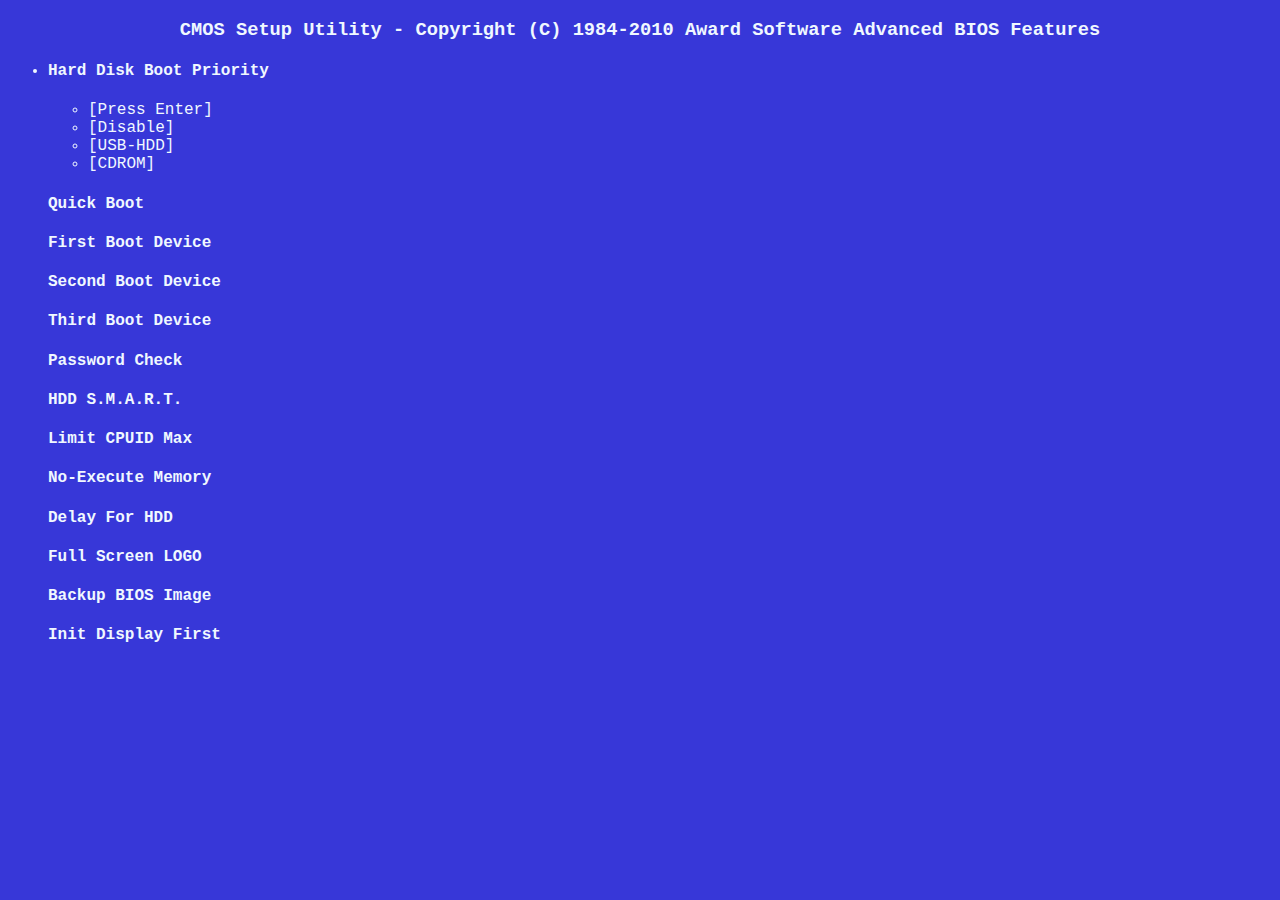
<file: index.html>
<!DOCTYPE html>
<html lang="en">
<head>
    <meta charset="UTF-8">
    <meta name="viewport" content="width=device-width, initial-scale=1.0">
    <title>Document</title>
    <link rel="stylesheet" href="styles.css">
</head>
<body>
    
        <div class="header">
            <header>
                <h3>CMOS Setup Utility - Copyright (C) 1984-2010 Award Software Advanced BIOS Features</h3>
            </header>
        </div>
        <div class="flex-container">
            <div class="nav">
                <ul>
                <li><h4>Hard Disk Boot Priority</h4></li>
                <p>
                    <ul>
                        <li>[Press Enter]</li>
                        <li>[Disable]</li>
                        <li>[USB-HDD]</li>
                        <li>[CDROM]</li>
                    </ul>
                </p>
                <h4>Quick Boot</h4>
                <h4>First Boot Device</h4>
                <h4>Second Boot Device</h4>
                <h4>Third Boot Device</h4>
                <h4>Password Check</h4>
                <h4>HDD S.M.A.R.T. </h4>
                <h4>Limit CPUID Max</h4>
                <h4>No-Execute Memory</h4>
                <h4>Delay For HDD </h4>
                <h4>Full Screen LOGO</h4>
                <h4>Backup BIOS Image</h4>
                <h4>Init Display First</h4>
                </ul>
            </div>

        </div>
    </div>


    
</body>
</html>
</file>
<file: styles.css>
html {
    background-color: rgb(55, 55, 216);
    color: aliceblue;
    font-family: 'Courier New', Courier, monospace;

}
header {
    text-align: center;
}
 .row {
    border-color: aliceblue;
    display: grid;
    flex-direction: column;
 }
 .menu {
    list-style: none;
    text-indent: 50%;
    border-top-width: 15%;
    color: rgb(211, 186, 139);
 }
 
 .flex-box {
    border: 1px solid whitesmoke;

 }
 .navbar {
    border: 1px solid whitesmoke;
 }

 .row {
    border: 1px solid whitesmoke;
 }
</file>
